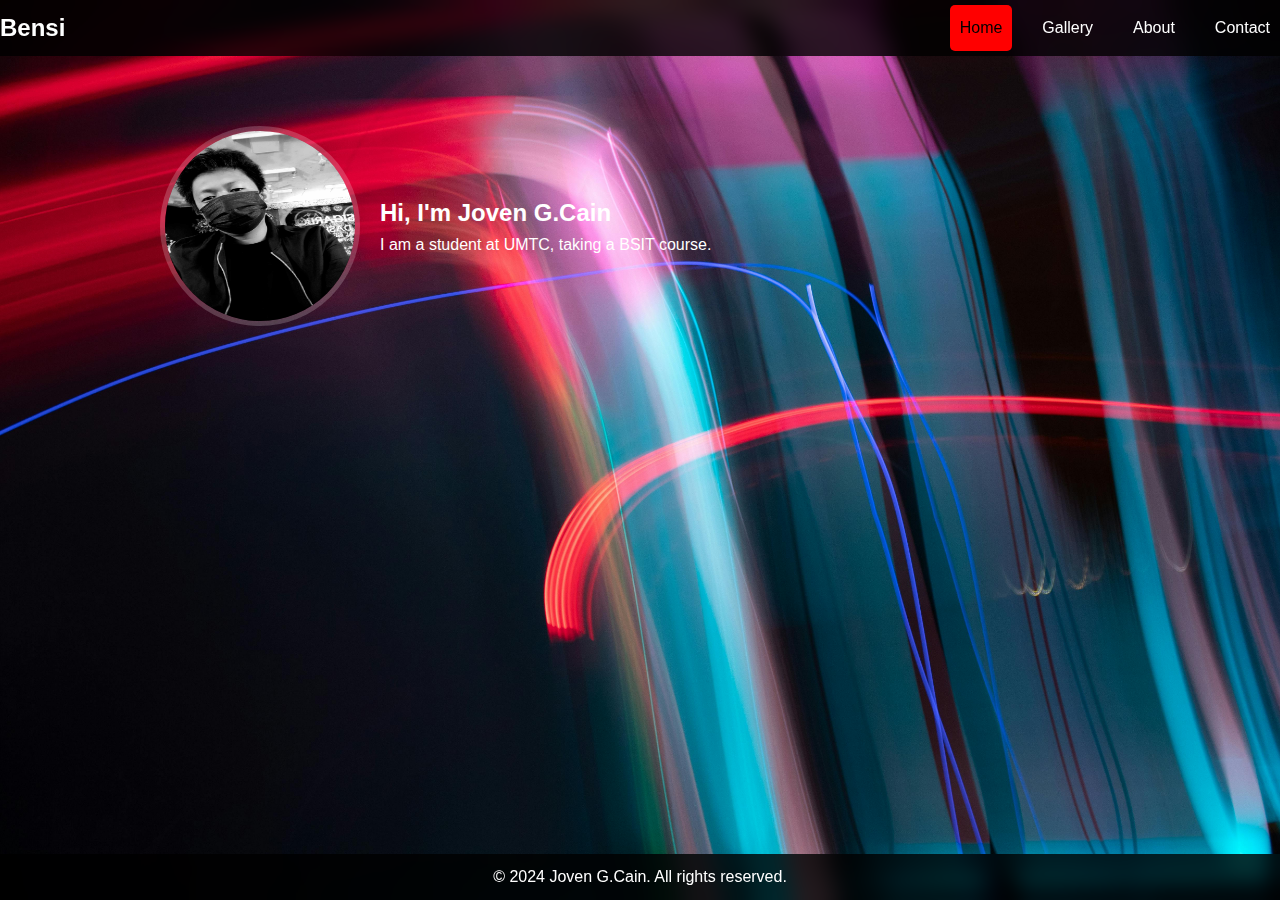
<file: index.html>
<!DOCTYPE html>
<html lang="en">
<head>
    <meta charset="UTF-8">
    <meta name="viewport" content="width=device-width, initial-scale=1.0">
    <title>Portfolio - Bensi</title>
    <link rel="stylesheet" href="style.css">
</head>
<body>
    <header class="header">
        <a href="#" class="logo">Bensi</a>
        <nav class="navbar">
            <a href="#intro" class="active">Home</a>
            <a href="gallery.html">Gallery</a>
            <a href="about.html">About</a>
            <a href="contact.html">Contact</a>
        </nav>
        <button class="rock" onclick="toggleMenu()">
            <i class="fa fa-bars" aria-hidden="true"></i>
        </button>
    </header>

    <main>
        <section class="container" id="intro">
            <div class="intro-content">
                <img src="images/bens.jpg" alt="Ben" class="profile-img">
                <div>
                    <h2>Hi, I'm Joven G.Cain</h2>
                    <p>I am a student at UMTC, taking a BSIT course.</p>
                </div>
            </div>
        </section>
    </main>

    <footer class="footer">
        <p>&copy; 2024 Joven G.Cain. All rights reserved.</p>
    </footer>

    <script src="script.js"></script>
</body>
</html>
</file>
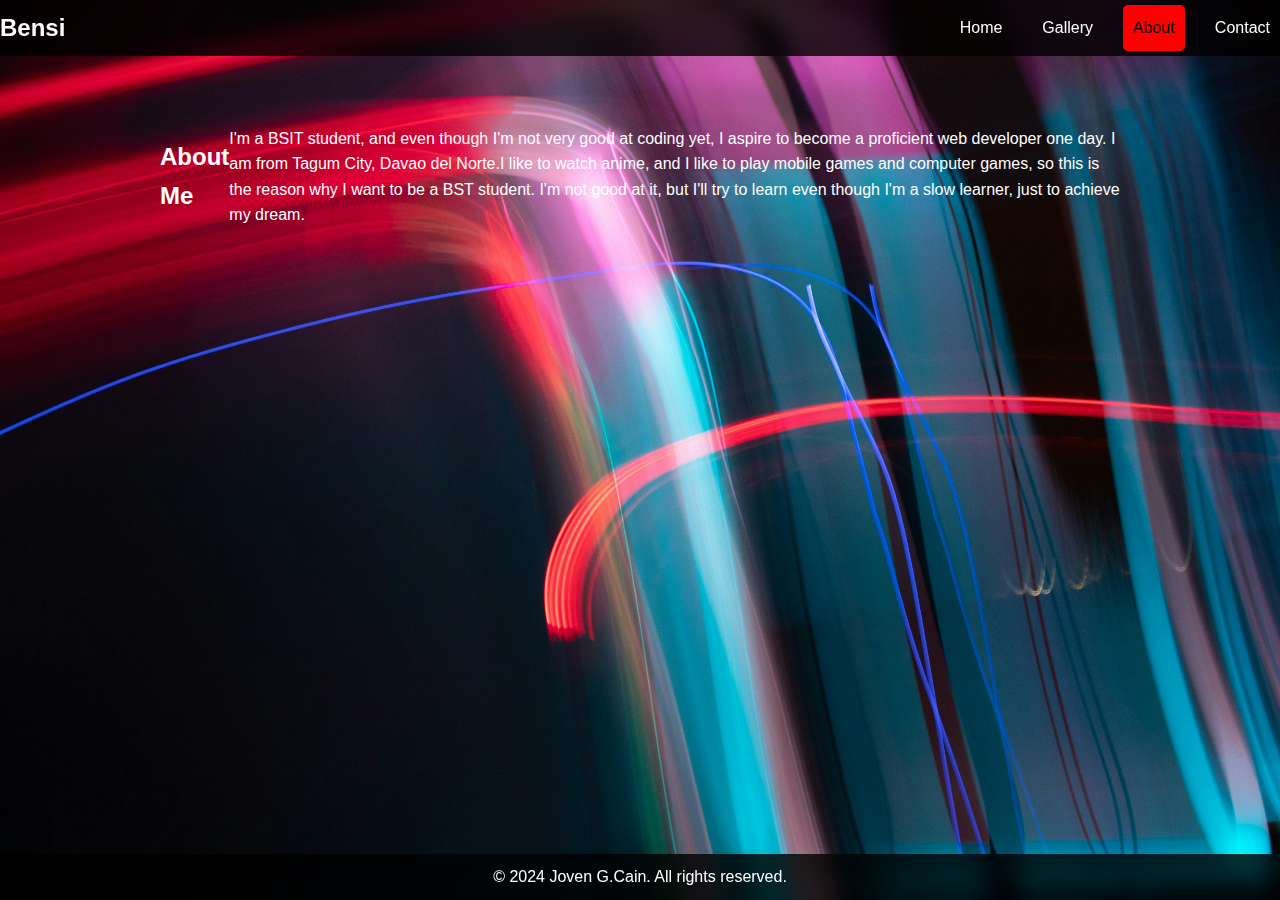
<file: about.html>
<!DOCTYPE html>
<html lang="en">
<head>
    <meta charset="UTF-8">
    <meta name="viewport" content="width=device-width, initial-scale=1.0">
    <title>About - Bensi</title>
    <link rel="stylesheet" href="style.css">
</head>
<body>
    <header class="header">
        <a href="index.html" class="logo">Bensi</a>
        <nav class="navbar">
            <a href="index.html">Home</a>
            <a href="gallery.html">Gallery</a>
            <a href="about.html" class="active">About</a>
            <a href="contact.html">Contact</a>
        </nav>
        <button class="rock" onclick="toggleMenu()">
            <i class="fa fa-bars" aria-hidden="true"></i>
        </button>
    </header>

    <main>
        <section class="container" id="intro">
            <div class="intro-content">
                <h2>About Me</h2>
                <p>I'm a BSIT student, and even though I'm not very good at coding yet, I aspire to become a proficient web developer one day. I am from Tagum City, Davao del Norte.I like to watch anime, and I like to play mobile games and computer games, so this is the reason why I want to be a BST student. I'm not good at it, but I'll try to learn even though I'm a slow learner, just to achieve my dream.</p>
            </div>
        </section>
    </main>

    <footer class="footer">
        <p>&copy; 2024 Joven G.Cain. All rights reserved.</p>
    </footer>

    <script src="script.js"></script>
</body>
</html>
</file>
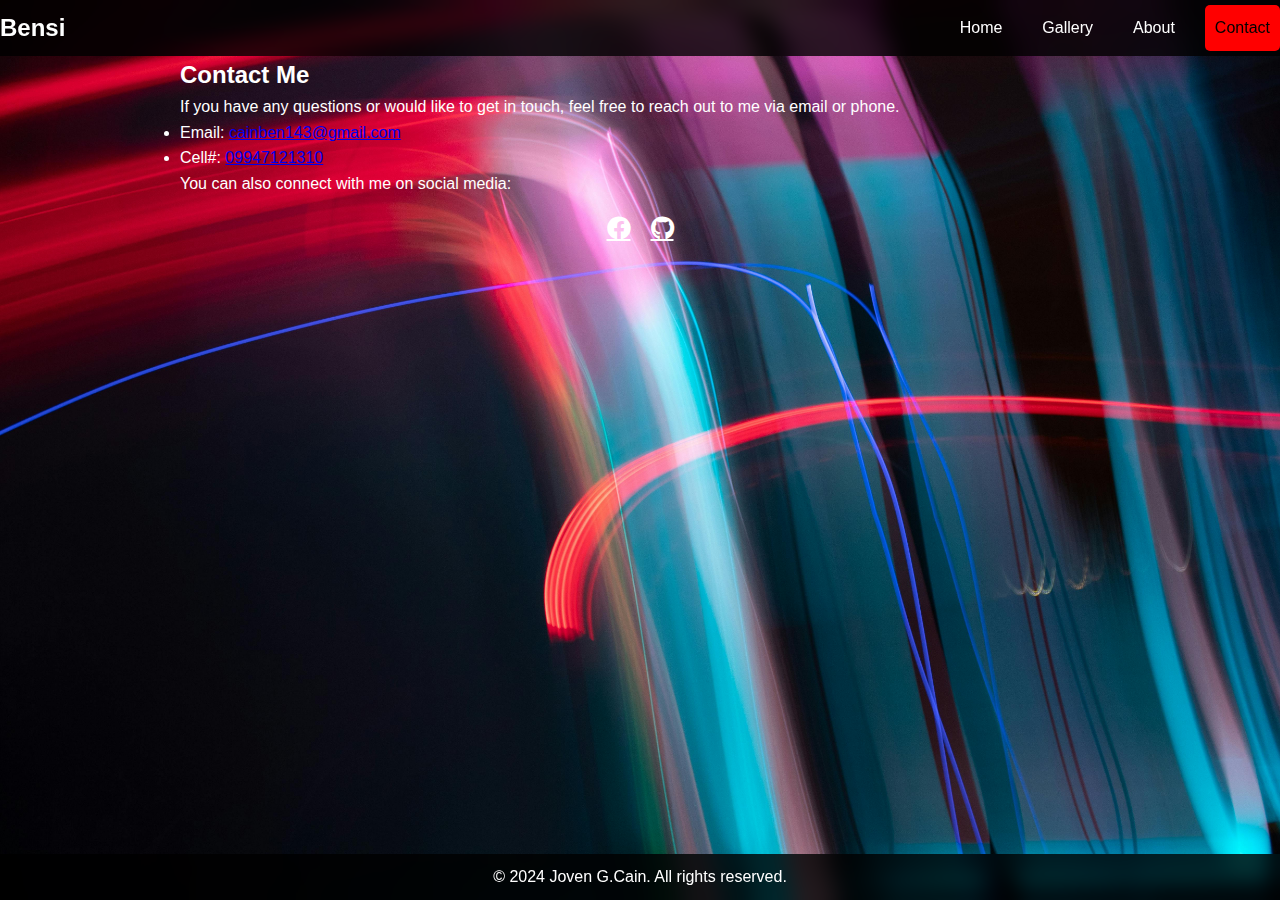
<file: contact.html>
<!DOCTYPE html>
<html lang="en">
<head>
    <meta charset="UTF-8">
    <meta name="viewport" content="width=device-width, initial-scale=1.0">
    <title>Contact - Bensi</title>
    <link rel="stylesheet" href="style.css">
    <!-- Link to Font Awesome CSS -->
    <link rel="stylesheet" href="https://cdnjs.cloudflare.com/ajax/libs/font-awesome/6.0.0-beta3/css/all.min.css">
</head>
<body>
    <header class="header">
        <a href="#" class="logo">Bensi</a>
        <nav class="navbar">
            <a href="index.html">Home</a>
            <a href="gallery.html">Gallery</a>
            <a href="about.html">About</a>
            <a href="contact.html" class="active">Contact</a>
        </nav>
        <button class="rock" onclick="toggleMenu()">
            <i class="fa fa-bars" aria-hidden="true"></i>
        </button>
    </header>

    <main>
        <section class="container" id="contact">
            <div class="contact-content">
                <h2>Contact Me</h2>
                <p>If you have any questions or would like to get in touch, feel free to reach out to me via email or phone.</p>
                <ul>
                    <li>Email: <a href="mailto:example@example.com">cainben143@gmail.com</a></li>
                    <li>Cell#: <a href="tel:09947121310">09947121310</a></li>
                </ul>
                <p>You can also connect with me on social media:</p>
                <ul class="social-icons">
                    <li><a href="#" class="fab fa-facebook"></a></li>                   
                    <li><a href="#" class="fab fa-github"></a></li>
                </ul>
            </div>
        </section>
    </main>

    <footer class="footer">
        <p>&copy; 2024 Joven G.Cain. All rights reserved.</p>
    </footer>

    <script src="script.js"></script>
</body>
</html>
</file>
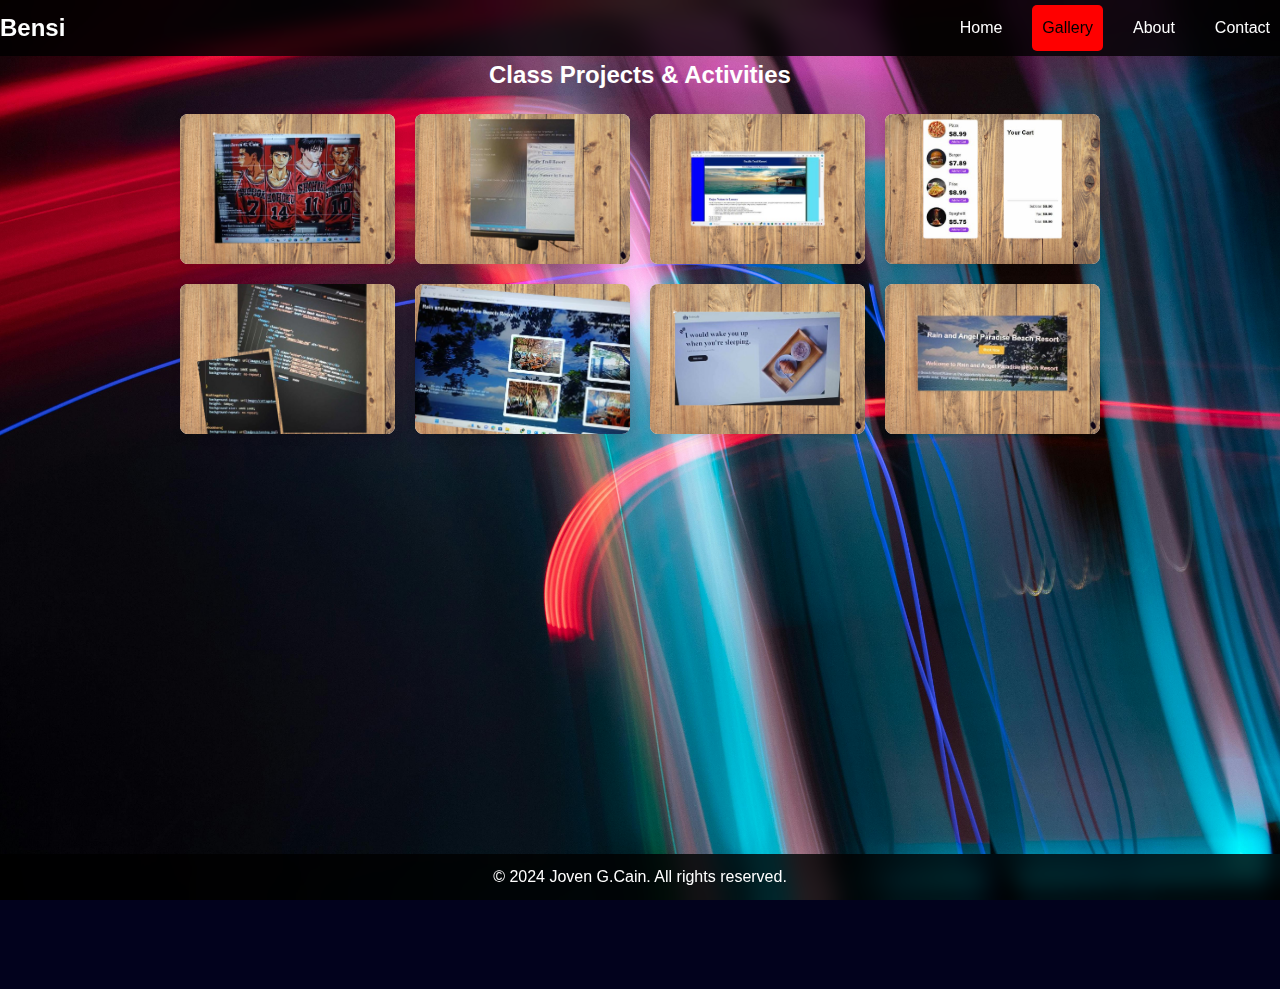
<file: gallery.html>
<!DOCTYPE html>
<html lang="en">
<head>
    <meta charset="UTF-8">
    <meta name="viewport" content="width=device-width, initial-scale=1.0">
    <title>Projects Gallery - Bensi</title>
    <link rel="stylesheet" href="style.css">
</head>
<body>
    <header class="header">
        <a href="index.html" class="logo">Bensi</a>
        <nav class="navbar">
            <a href="index.html">Home</a>
            <a href="gallery.html" class="active">Gallery</a>
            <a href="about.html">About</a>
            <a href="contact.html">Contact</a>
        </nav>
        <div class="rock" onclick="toggleMenu()">
            <i class="fa fa-bars"></i>
        </div>
    </header>

    <main>
        <h2 class="gallery-title">Class Projects & Activities</h2>
        <section class="container" id="projects">
            <div class="project">
                <img src="images/bio-data.png" alt="Project 1: Bio Data">
                <div class="project-info">
                    <h4>Project 1: Bio Data</h4>
                    <p>The first is all about my first biodata.</p>
                </div>
            </div>

            <div class="project">
                <img src="images/pacific-html.png" alt="Project 2: Sample CSS">
                <div class="project-info">
                    <h4>Project 2: Sample CSS</h4>
                    <p>The second image is the activity that is given to us in it, which is the HTML of Pacific.</p>
                </div>
            </div>

            <div class="project">
                <img src="images/pacifics.png" alt="Project 3: Sample Activity">
                <div class="project-info">
                    <h4>Project 3: Sample Activity</h4>
                    <p>The third image is the HTML and CSS of Pacific that I made.</p>
                </div>
            </div>

            <div class="project">
                <img src="images/activitybygroup.png" alt="Project 4: Pacific Not">
                <div class="project-info">
                    <h4>Project 4: Activity by Group 3 Pairs</h4>
                    <p>The fourth image is an activity by group 3 pairs.</p>
                </div>
            </div>

            <div class="project">
                <img src="images/html-css.png" alt="Project 5: HTML and CSS">
                <div class="project-info">
                    <h4>Project 5: HTML and CSS</h4>
                    <p>The fifth image is an example of my HTML and CSS.</p>
                </div>
            </div>

            <div class="project">
                <img src="images/pic-cot.png" alt="Project 6: Lab Exam Cottage">
                <div class="project-info">
                    <h4>Project 6: Lab Exam Cottage</h4>
                    <p>The sixth image is of my laboratory exam cottage.</p>
                </div>
            </div>

            <div class="project">
                <img src="images/ecomerce.png" alt="Project 7: E-commerce">
                <div class="project-info">
                    <h4>Project 7: E-commerce</h4>
                    <p>The seventh image is the e-commerce that we do with my groupmates.</p>
                </div>
            </div>

            <div class="project">
                <img src="images/resort.png" alt="Project 8: Resort">
                <div class="project-info">
                    <h4>Project 8: Resort</h4>
                    <p>The eighth image is of the resort that I made based on the resort that we go to.</p>
                </div>
            </div>
        </section>
    </main>

    <footer class="footer">
        <p>&copy; 2024 Joven G.Cain. All rights reserved.</p>
    </footer>

    <script src="script.js"></script>
</body>
</html>
</file>
<file: style.css>
/* Resetting default margin and padding */
* {
    margin: 0;
    padding: 0;
    box-sizing: border-box;
}

/* Setting up basic styles */
body {
    font-family: Arial, sans-serif;
    background-color: rgb(2, 2, 29);
    color: #fff; /* Default text color */
    line-height: 1.6;
    background-image: url('images/backgrounds.jpg'); /* Add your background image here */
    background-size: cover; /* Makes the image cover the entire page */
    background-repeat: no-repeat; /* Prevents the image from repeating */
    background-attachment: fixed; /* Makes the background image fixed on scroll */
    background-position: center; /* Centers the image */
}

.container {
    max-width: 960px;
    margin: 0 auto;
    padding: 0 20px;
}

/* Header styles */
.header {
    color: #fff;
    padding: 5px 0; /* Increased padding for better spacing */
    display: flex;
    justify-content: space-between;
    align-items: center;
    position: sticky;
    top: 0;
    z-index: 1000;
    background-color: rgba(0, 0, 0, 0.8); /* Add a semi-transparent background */
    backdrop-filter: blur(10px); /* Add blur effect */
}

.header .logo {
    font-size: 24px;
    color: #fff;
    text-decoration: none;
    font-weight: bold;
}

.navbar {
    display: flex;
}

.navbar a {
    color: #fff;
    text-decoration: none;
    margin-left: 20px;
    padding: 10px;
    border-radius: 5px;
    transition: background-color 0.3s ease;
}

.navbar a:hover {
    background-color: rgb(48, 48, 78);
}

.navbar .active {
    background-color: #ff0000;
    color: #000;
}

/* Hamburger menu for mobile */
.rock {
    display: none;
    cursor: pointer;
}

.rock i {
    font-size: 24px;
    color: #fff;
}

/* Intro section */
#intro {
    display: flex;
    justify-content: space-between;
    align-items: center;
    margin-top: 50px;
    padding: 20px 0;
    background-size: cover; /* Makes the image cover the entire section */
    background-repeat: no-repeat; /* Prevents the image from repeating */
    background-position: center; /* Centers the image */
}

.intro-content {
    display: flex;
    align-items: center;
}

.profile-img {
    width: 200px;
    height: 200px;
    border-radius: 50%;
    border: 5px solid rgba(255, 255, 255, 0.2);
    margin-right: 20px;
}

#intro h2,
#intro p {
    color: #fff; /* Ensure text is white */
}

/* Portfolio section */
.portfolio {
    background: #fff;
    padding: 20px;
    margin: 20px 0;
    border-radius: 8px;
    color: #000; /* Ensure text is black in portfolio section */
}

.portfolio h2 {
    margin-bottom: 20px;
}

#projects {
    display: grid;
    grid-template-columns: repeat(auto-fit, minmax(200px, 1fr)); /* Grid setup */
    gap: 20px;
}

.project {
    background-color: #ffffff;
    border-radius: 8px;
    box-shadow: 0 4px 8px rgba(0, 0, 0, 0.1);
    overflow: hidden; /* Ensure children elements don't overflow */
    transition: transform 0.3s ease; /* Add a hover effect */
}

.project:hover {
    transform: translateY(-10px); /* Slightly lift the project card on hover */
}

.project img {
    width: 100%;
    height: auto;
    object-fit: cover; /* Ensure image covers the container without distortion */
}

/* Additional CSS to ensure the cards fully cover their container */
.project {
    display: flex;
    flex-direction: column;
}

.project-info {
    padding: 20px;
    color: #333;
}

.project-info h3 {
    margin-bottom: 10px;
    color: #333333;
    font-size: 1.2em;
}

.project-info p {
    color: #666666;
}

.gallery-title {
    text-align: center;
    margin-bottom: 20px; /* Optional: Add margin to create some space below the title */
}

/* Footer styles */
.footer {
    text-align: center;
    padding: 10px 0;
    position: fixed;
    width: 100%;
    bottom: 0;
    background-color: rgba(0, 0, 0, 0.8); /* Add a semi-transparent background */
    backdrop-filter: blur(10px); /* Add blur effect */
    color: #fff;
    z-index: 999; /* Ensure the footer stays above other content */
}

/* Responsive Design */
@media (max-width: 768px) {
    .navbar {
        display: none;
        flex-direction: column;
        width: 100%;
        padding: 10px 0;
        text-align: center;
        background-color: rgba(2, 2, 29, 0.9);
        position: absolute;
        top: 100%; /* Place the navbar below the header */
        left: 0;
        transition: top 0.3s ease; /* Add smooth transition effect */
    }

    .navbar.active {
        display: flex;
        top: 80px; /* Adjust the top position to reveal the navbar */
    }

    .navbar a {
        margin: 10px 0;
        color: #fff; /* Change text color */
    }

    .rock {
        display: block;
        position: fixed;
        top: 20px;
        right: 20px;
        color: #fff;
        background-color: rgba(0, 0, 0, 0.5); /* Add a background color */
        z-index: 1001;
        border: none;
        padding: 10px;
        border-radius: 50%;
    }

    .rock i {
        font-size: 20px; /* Adjust the font size */
    }

    .header {
        padding-top: 60px; /* Add space to accommodate the fixed navbar */
    }
}

/* Social Media Icons Styles */
.social-icons {
    list-style: none; /* Removes default list styling */
    display: flex; /* Aligns icons in a row */
    justify-content: center; /* Centers icons horizontally */
    padding: 20px 0; /* Adds vertical padding */
}

.social-icons li {
    margin: 0 10px; /* Space between each icon */
}

.social-icons a {
    color: #fff; /* White color for icons to stand out */
    font-size: 24px; /* Sets the size of the icons */
    transition: color 0.3s ease; /* Smooth transition for hover effect */
}

.social-icons a:hover {
    color: #ff0000; /* Changes color on hover */
}

/* Portfolio section adjustments */
.portfolio {
    background: #fff;
    padding: 20px;
    margin: 20px 0;
    border-radius: 8px;
    color: #000; /* Ensure text is black in portfolio section */
}

#projects {
    display: grid;
    grid-template-columns: repeat(auto-fit, minmax(200px, 1fr)); /* Responsive grid setup */
    gap: 20px;
}

.project {
    background-color: #ffffff;
    border-radius: 8px;
    box-shadow: 0 4px 8px rgba(0, 0, 0, 0.1);
    overflow: hidden; /* Contains children within the border radius */
    display: flex;
    flex-direction: column;
    transition: transform 0.3s ease; /* Smooth hover effect */
}

.project:hover {
    transform: translateY(-10px); /* Lifts card on hover */
}

.project img {
    width: 100%;
    height: 150px; /* Consistent height for all images */
    object-fit: cover; /* Ensures image covers the area without distortion */
}

.project-info {
    padding: 20px;
    background: rgba(0, 0, 0, 0.6); /* Semi-transparent overlay for text */
    color: white;
    text-align: center;
    position: absolute;
    bottom: 0;
    left: 0;
    right: 0;
    transition: transform 0.5s ease, opacity 0.5s ease; /* Smooth transition for hover effects */
    transform: translateY(100%); /* Initially hidden */
    opacity: 0;
}

.project:hover .project-info {
    transform: translateY(0); /* Reveals the text on hover */
    opacity: 1;
}

.project-info h3 {
    margin-bottom: 10px;
    font-size: 1.2em;
}

.project-info p {
    font-size: 0.9em; /* Slightly smaller text size */
}
</file>
